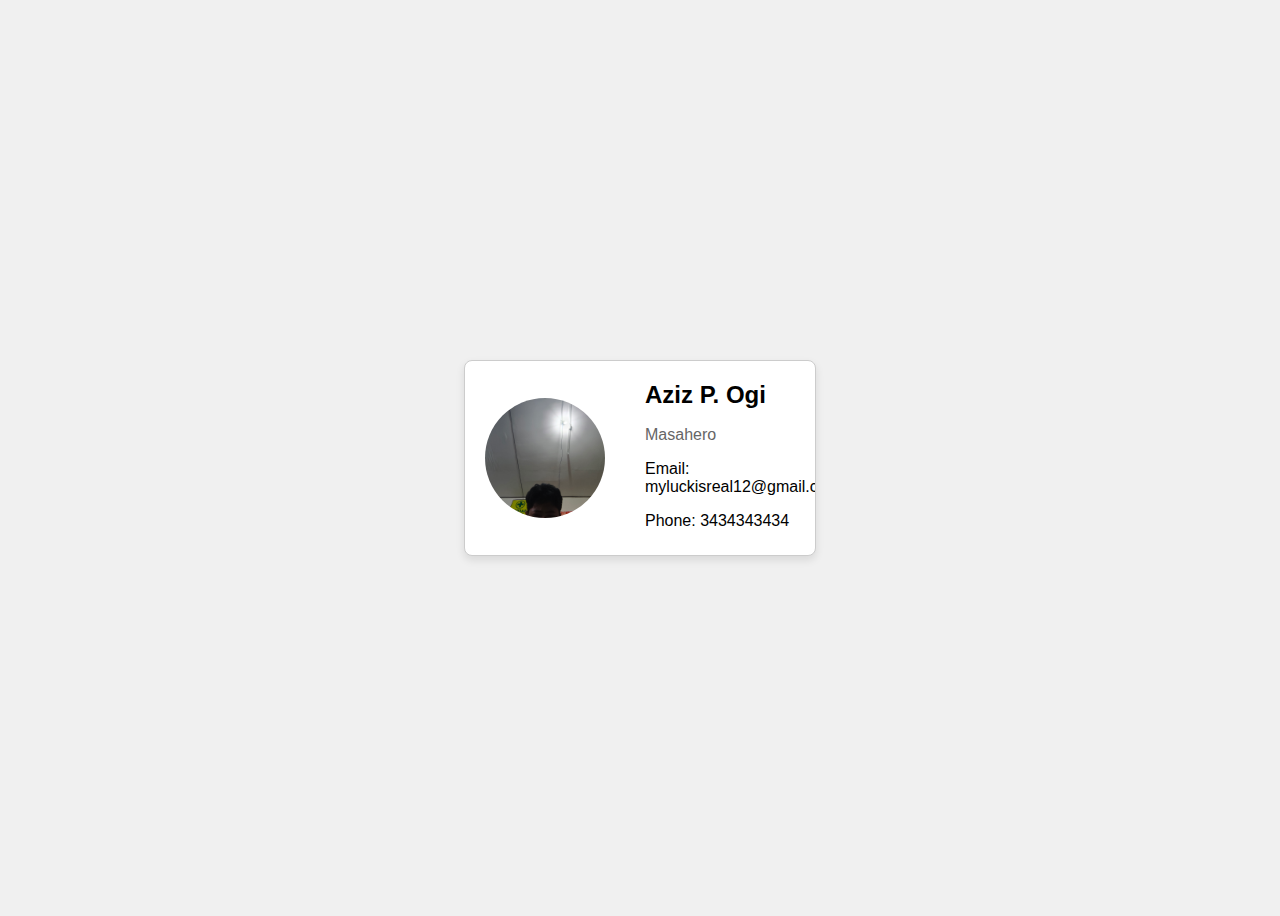
<file: index.html>
<!DOCTYPE html>
<html lang="en">
<head>
  <meta charset="UTF-8">
  <meta name="viewport" content="width=device-width, initial-scale=1.0">
  <title>Digital Business Card</title>
  <style>
    body {
      display: flex;
      justify-content: center;
      align-items: center;
      min-height: 100vh;
      background-color: #f0f0f0;
      font-family: sans-serif;
    }

    .business-card {
      width: 350px;
      background-color: white;
      border: 1px solid #ccc;
      border-radius: 8px;
      overflow: hidden;
      box-shadow: 0 4px 8px rgba(0, 0, 0, 0.1);
      display: flex;
      align-items: center;
    }

    .profile-pic {
      width: 120px;
      height: 120px;
      border-radius: 50%;
      object-fit: cover;
      margin: 20px;
    }

    .card-content {
      padding: 20px;
    }

    .card-content h1 {
      margin-top: 0;
      font-size: 1.5em;
    }

    .title {
      color: #666;
      margin-bottom: 10px;
    }

    .contact {
      margin-bottom: 5px;
    }
  </style>
</head>
<body>
  <div class="business-card">
    <img src="pogi ako.jpg" alt="Your Photo" class="profile-pic">
    <div class="card-content">
      <h1>Aziz P. Ogi</h1>
      <p class="title">Masahero</p>
      <p class="contact">Email: myluckisreal12@gmail.com</p>
      <p class="contact">Phone: 3434343434</p>
    </div>
  </div>
</body>
</html>
</file>
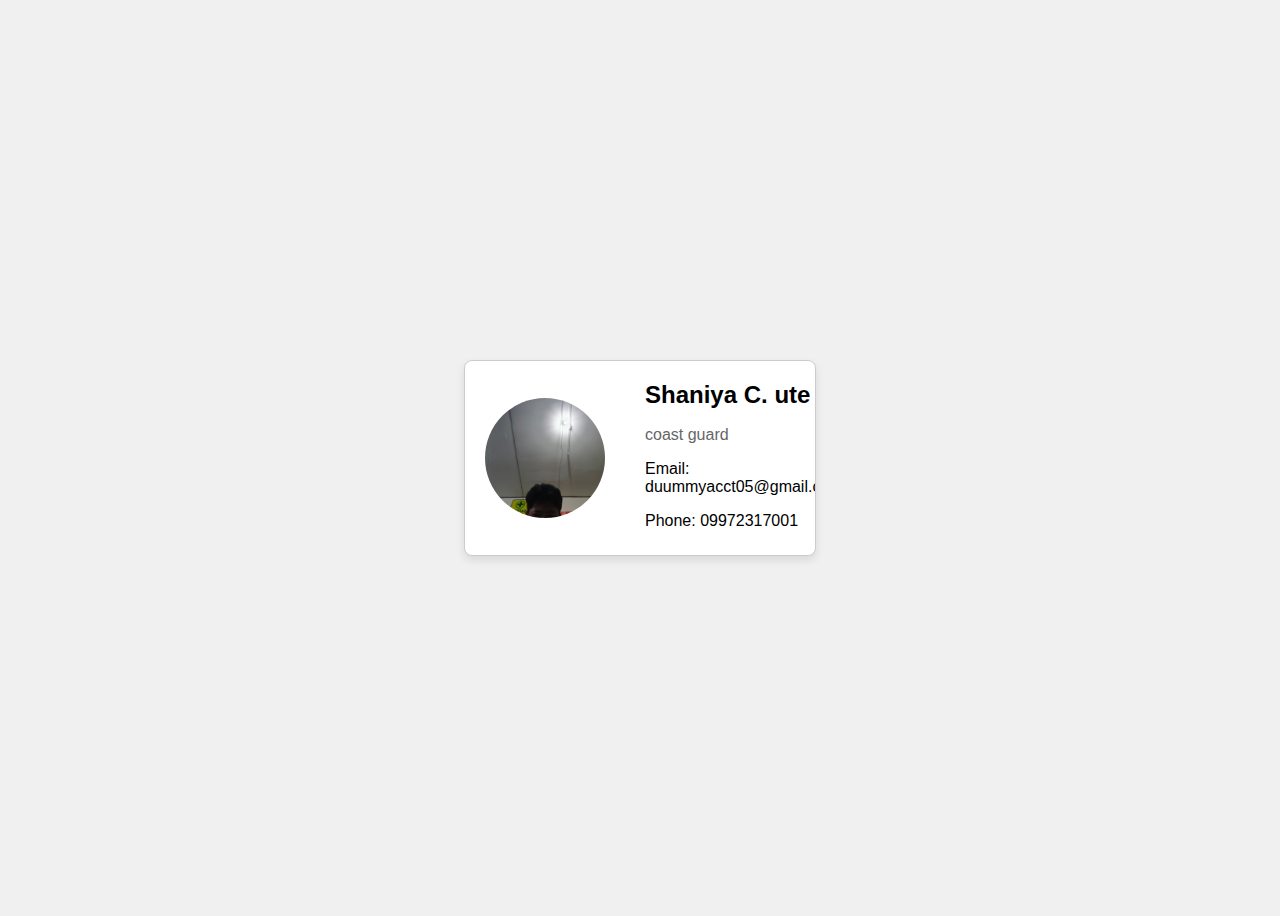
<file: Index.html>
<!DOCTYPE html>
<html lang="en">
<head>
  <meta charset="UTF-8">
  <meta name="viewport" content="width=device-width, initial-scale=1.0">
  <title>Digital Business Card</title>
  <style>
    body {
      display: flex;
      justify-content: center;
      align-items: center;
      min-height: 100vh;
      background-color: #f0f0f0;
      font-family: sans-serif;
    }

    .business-card {
      width: 350px;
      background-color: white;
      border: 1px solid #ccc;
      border-radius: 8px;
      overflow: hidden;
      box-shadow: 0 4px 8px rgba(0, 0, 0, 0.1);
      display: flex;
      align-items: center;
    }

    .profile-pic {
      width: 120px;
      height: 120px;
      border-radius: 50%;
      object-fit: cover;
      margin: 20px;
    }

    .card-content {
      padding: 20px;
    }

    .card-content h1 {
      margin-top: 0;
      font-size: 1.5em;
    }

    .title {
      color: #666;
      margin-bottom: 10px;
    }

    .contact {
      margin-bottom: 5px;
    }
  </style>
</head>
<body>
  <div class="business-card">
    <img src="pogi ako.jpg" alt="Your Photo" class="profile-pic">
    <div class="card-content">
      <h1>Shaniya C. ute</h1>
      <p class="title">coast guard</p>
      <p class="contact">Email: duummyacct05@gmail.com</p>
      <p class="contact">Phone: 09972317001</p>
    </div>
  </div>
</body>
</html>
</file>
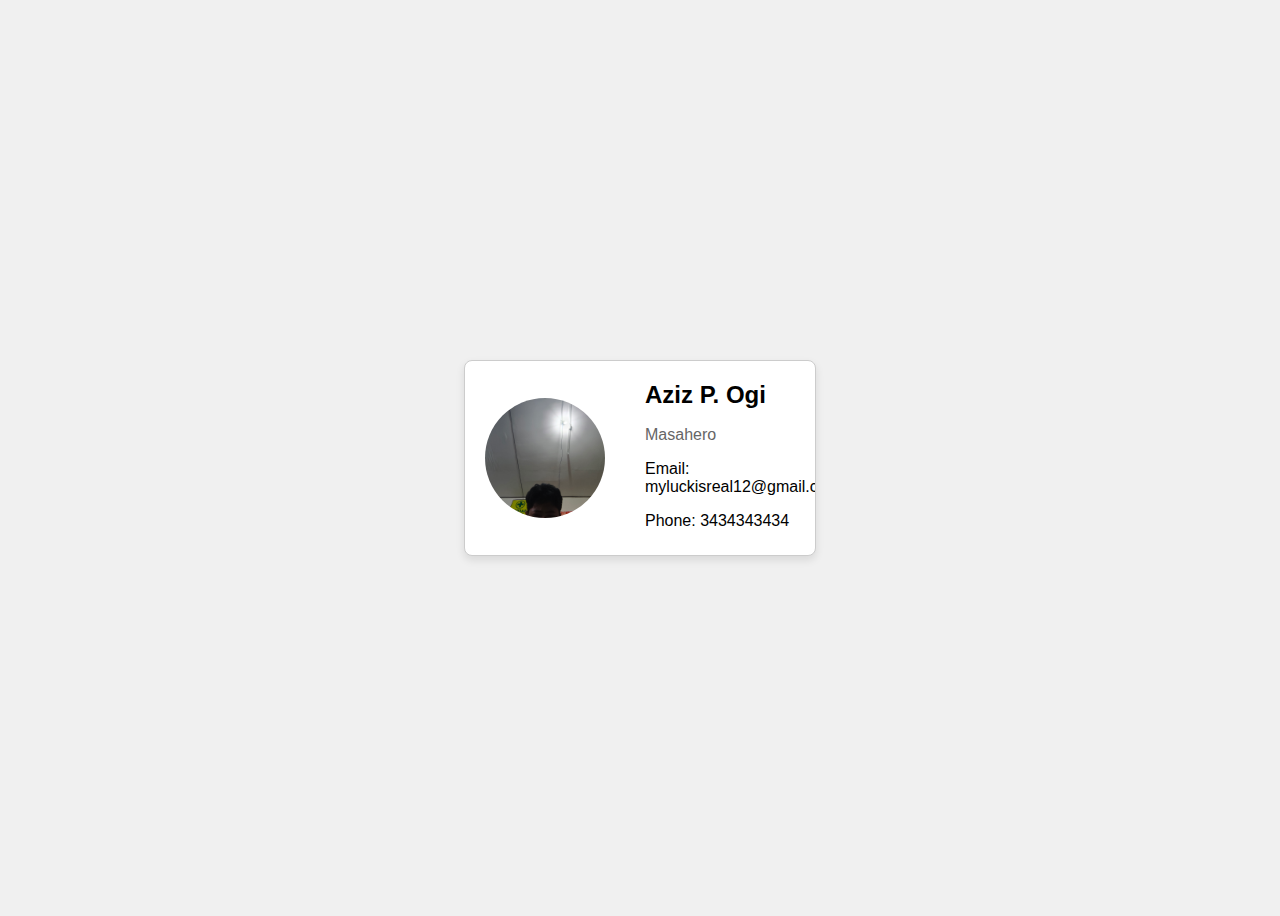
<file: Dpwh.html>
<!DOCTYPE html>
<html lang="en">
<head>
  <meta charset="UTF-8">
  <meta name="viewport" content="width=device-width, initial-scale=1.0">
  <title>Digital Business Card</title>
  <style>
    body {
      display: flex;
      justify-content: center;
      align-items: center;
      min-height: 100vh;
      background-color: #f0f0f0;
      font-family: sans-serif;
    }

    .business-card {
      width: 350px;
      background-color: white;
      border: 1px solid #ccc;
      border-radius: 8px;
      overflow: hidden;
      box-shadow: 0 4px 8px rgba(0, 0, 0, 0.1);
      display: flex;
      align-items: center;
    }

    .profile-pic {
      width: 120px;
      height: 120px;
      border-radius: 50%;
      object-fit: cover;
      margin: 20px;
    }

    .card-content {
      padding: 20px;
    }

    .card-content h1 {
      margin-top: 0;
      font-size: 1.5em;
    }

    .title {
      color: #666;
      margin-bottom: 10px;
    }

    .contact {
      margin-bottom: 5px;
    }
  </style>
</head>
<body>
  <div class="business-card">
    <img src="pogi ako.jpg" alt="Your Photo" class="profile-pic">
    <div class="card-content">
      <h1>Aziz P. Ogi</h1>
      <p class="title">Masahero</p>
      <p class="contact">Email: myluckisreal12@gmail.com</p>
      <p class="contact">Phone: 3434343434</p>
    </div>
  </div>
</body>
</html>
</file>
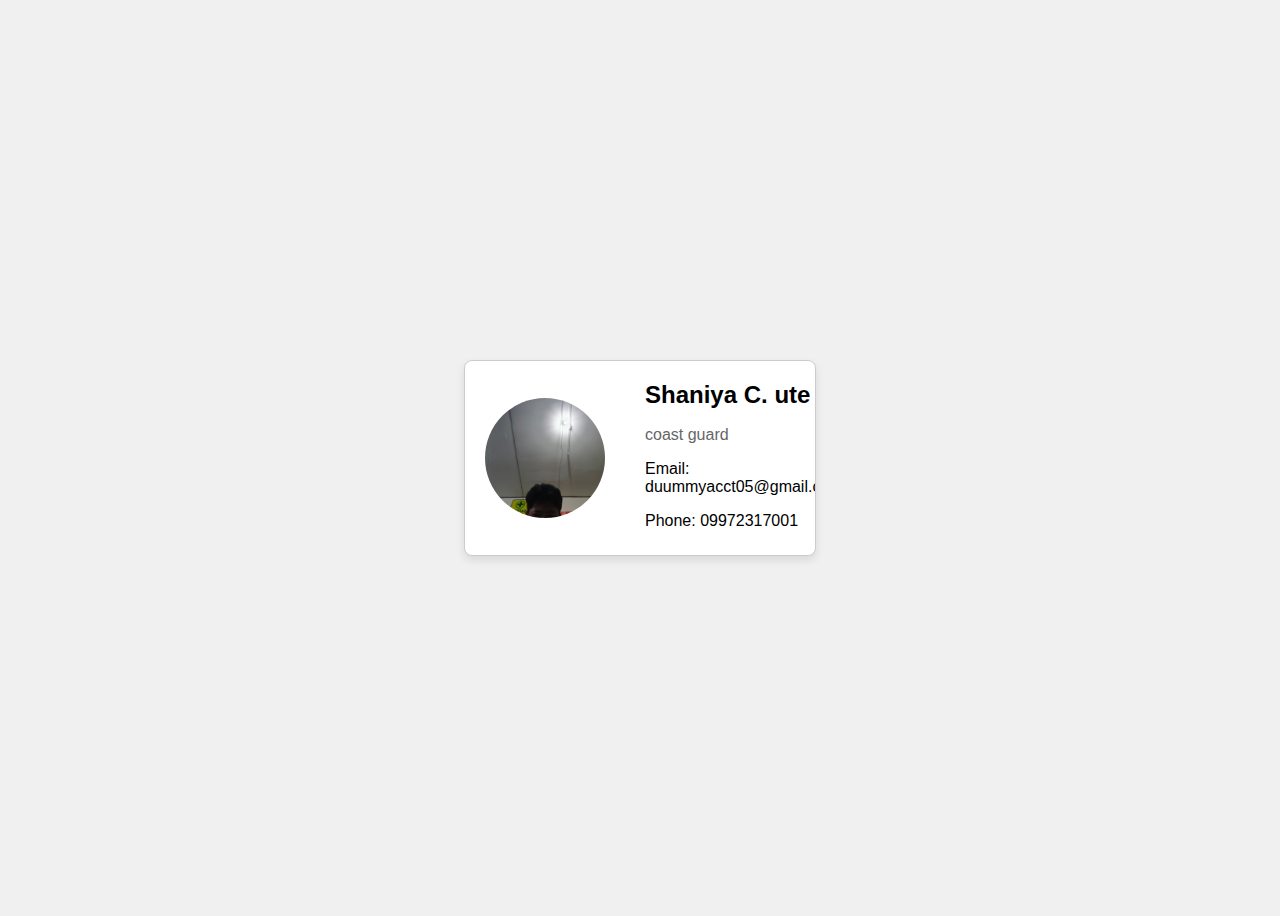
<file: Sjshhs.html>
<!DOCTYPE html>
<html lang="en">
<head>
  <meta charset="UTF-8">
  <meta name="viewport" content="width=device-width, initial-scale=1.0">
  <title>Digital Business Card</title>
  <style>
    body {
      display: flex;
      justify-content: center;
      align-items: center;
      min-height: 100vh;
      background-color: #f0f0f0;
      font-family: sans-serif;
    }

    .business-card {
      width: 350px;
      background-color: white;
      border: 1px solid #ccc;
      border-radius: 8px;
      overflow: hidden;
      box-shadow: 0 4px 8px rgba(0, 0, 0, 0.1);
      display: flex;
      align-items: center;
    }

    .profile-pic {
      width: 120px;
      height: 120px;
      border-radius: 50%;
      object-fit: cover;
      margin: 20px;
    }

    .card-content {
      padding: 20px;
    }

    .card-content h1 {
      margin-top: 0;
      font-size: 1.5em;
    }

    .title {
      color: #666;
      margin-bottom: 10px;
    }

    .contact {
      margin-bottom: 5px;
    }
  </style>
</head>
<body>
  <div class="business-card">
    <img src="pogi ako.jpg" alt="Your Photo" class="profile-pic">
    <div class="card-content">
      <h1>Shaniya C. ute</h1>
      <p class="title">coast guard</p>
      <p class="contact">Email: duummyacct05@gmail.com</p>
      <p class="contact">Phone: 09972317001</p>
    </div>
  </div>
</body>
</html>
</file>
